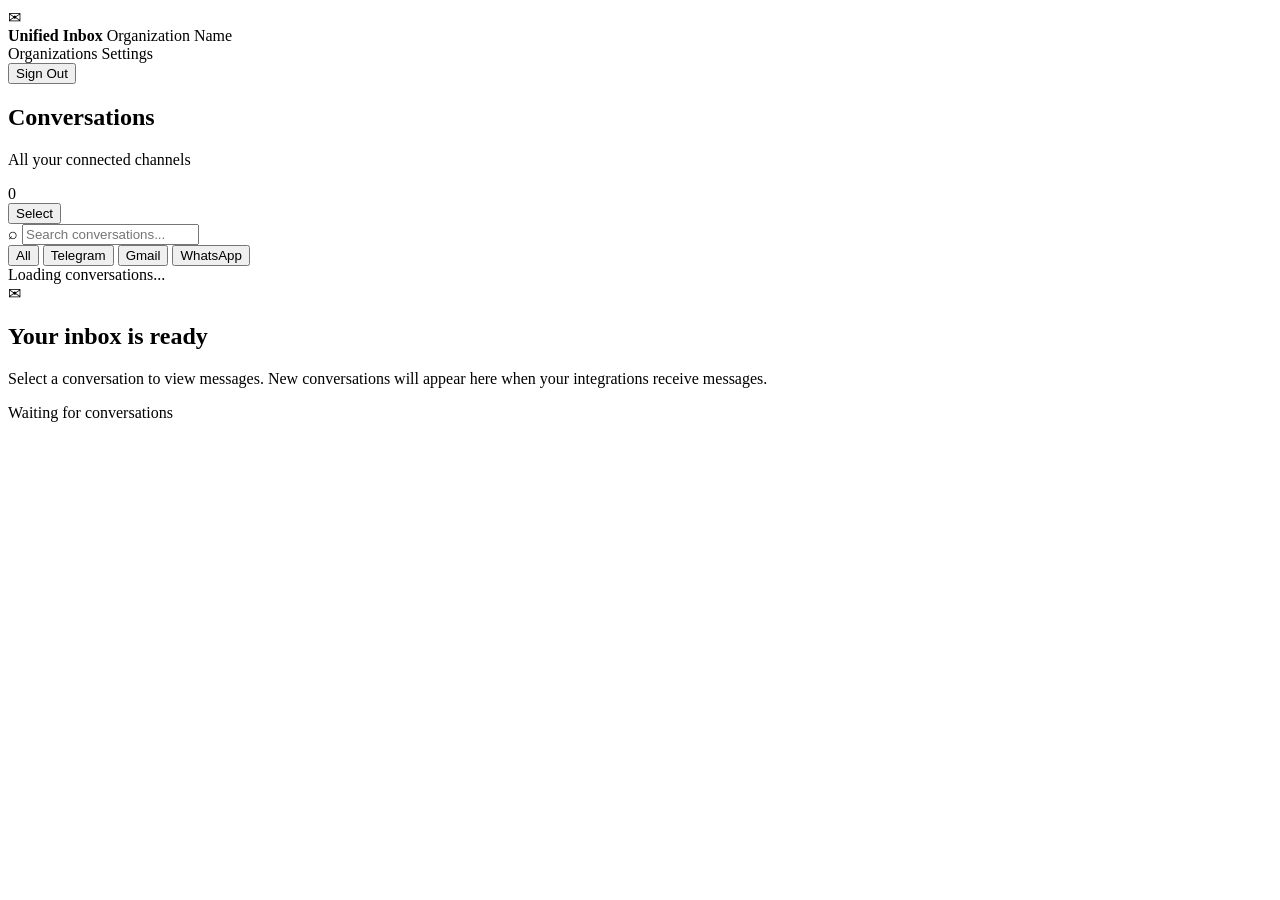
<file: src/main/resources/templates/conversations.html>
<!DOCTYPE html>
<html lang="en" xmlns:th="http://www.thymeleaf.org">
<head>
    <meta charset="UTF-8">
    <meta name="_csrf" th:content="${_csrf.token}">
    <meta name="_csrf_header" th:content="${_csrf.headerName}">
    <meta name="viewport"
          content="width=device-width, initial-scale=1.0">

    <title th:text="${organization.name} + ' — Inbox'">
        Inbox — Unified Inbox
    </title>

    <link rel="stylesheet" th:href="@{/css/base.css}">
    <link rel="stylesheet" th:href="@{/css/conversations.css}">
    <script th:src="@{/js/organization-access.js}" defer></script>
    <script th:src="@{/js/conversations.js}" defer></script>
</head>

<body>

<main class="inbox-app"
      id="inboxApp"
      th:attr="data-organization-id=${organization.id}">

    <!-- Top navigation -->
    <header class="inbox-header">

        <div class="inbox-brand">
            <a class="brand-logo"
               th:href="@{/organizations}"
               aria-label="Back to organizations">
                ✉
            </a>

            <div class="brand-info">
                <strong>Unified Inbox</strong>
                <span th:text="${organization.name}">
                    Organization Name
                </span>
            </div>
        </div>

        <nav class="header-actions">

            <a class="header-link"
               th:href="@{/organizations}">
                Organizations
            </a>

            <a class="header-link"
               th:href="@{/organizations/{id}/settings(id=${organization.id})}">
                Settings
            </a>

            <form th:action="@{/logout}" method="post">
                <button class="header-button" type="submit">
                    Sign Out
                </button>
            </form>

        </nav>

    </header>

    <div class="inbox-layout">

        <!-- Left sidebar -->
        <aside class="conversation-sidebar">

            <div class="sidebar-top">

                <div class="sidebar-heading">
                    <div>
                        <h1>Conversations</h1>
                        <p>All your connected channels</p>
                    </div>

                    <span class="conversation-count"
                          id="conversationCount">
                        0
                    </span>
                </div>

                <div class="conversation-selection-toolbar">
                    <button type="button"
                            id="toggleSelectionButton"
                            class="selection-button">
                        Select
                    </button>

                    <div id="selectionActions"
                        class="selection-actions"
                        hidden>

                        <button type="button"
                                id="selectAllButton"
                                class="selection-button">
                            Select all
                        </button>

                        <button type="button"
                                id="deleteSelectedButton"
                                class="selection-delete-button"
                                disabled>
                            Delete selected (0)
                        </button>
                    </div>
                </div>

                <div id="conversationContextMenu"
                    class="conversation-context-menu"
                    hidden>
                    <button type="button" id="contextDeleteButton">
                        Delete locally
                    </button>
                </div>

                <label class="search-field">
                    <span class="search-icon">⌕</span>

                    <input
                        id="conversationSearch"
                        type="search"
                        placeholder="Search conversations..."
                        autocomplete="off"
                        aria-label="Search conversations"
                    >
                </label>

                <div class="sidebar-filters">
                    <button type="button"
                            class="filter-button active"
                            data-filter="ALL">
                        All
                    </button>

                    <button type="button"
                            class="filter-button"
                            data-filter="TELEGRAM">
                        Telegram
                    </button>

                    <button type="button"
                            class="filter-button"
                            data-filter="GMAIL">
                        Gmail
                    </button>

                    <button type="button"
                            class="filter-button"
                            data-filter="WHATSAPP">
                        WhatsApp
                    </button>
                </div>

            </div>

            <!-- JavaScript inserts conversations here -->
            <div class="conversation-list"
                 id="conversationList"
                 aria-label="Conversation list">
            </div>

            <div class="sidebar-footer">
                <span class="status-dot"></span>
                <span id="connectionStatus">
                    Loading conversations...
                </span>
            </div>

        </aside>

        <!-- Right chat area -->
        <section class="chat-panel"
                 aria-label="Chat">

            <!-- Selected conversation header -->
            <header class="chat-header" id="chatHeader" hidden>

                <div class="chat-contact">

                    <button
                        type="button"
                        class="mobile-back"
                        id="mobileBackButton"
                        aria-label="Back to conversations">
                        ←
                    </button>

                    <div class="contact-avatar"
                         id="contactAvatar">
                        U
                    </div>

                    <div class="contact-details">
                        <strong id="contactName">
                            Customer
                        </strong>

                        <span id="contactPlatform">
                            Platform
                        </span>
                    </div>

                </div>
                
            </header>

            <!-- Initial empty state -->
            <div class="chat-placeholder"
                 id="chatPlaceholder">

                <div class="placeholder-icon">
                    ✉
                </div>

                <h2>Your inbox is ready</h2>

                <p>
                    Select a conversation to view messages.
                    New conversations will appear here
                    when your integrations receive messages.
                </p>

                <span class="placeholder-badge">
                    Waiting for conversations
                </span>

            </div>

            <!-- Chat content, hidden until selected -->
            <div class="chat-content"
                 id="chatContent"
                 hidden>

                <div class="message-list"
                     id="messageList"
                     role="log"
                     aria-live="polite">
                </div>

                <div class="message-composer">

                    <textarea
                        id="messageInput"
                        rows="2"
                        maxlength="4096"
                        placeholder="Type a message..."
                        aria-label="Message text"
                    ></textarea>

                    <button
                        class="send-button"
                        id="sendButton"
                        type="button">
                        Send
                    </button>

                </div>

                <p class="composer-note" id="composerNote" role="status">
                    Press Enter to send, Shift + Enter for a new line.
                </p>

            </div>

        </section>

    </div>

</main>

</body>
</html>
</file>
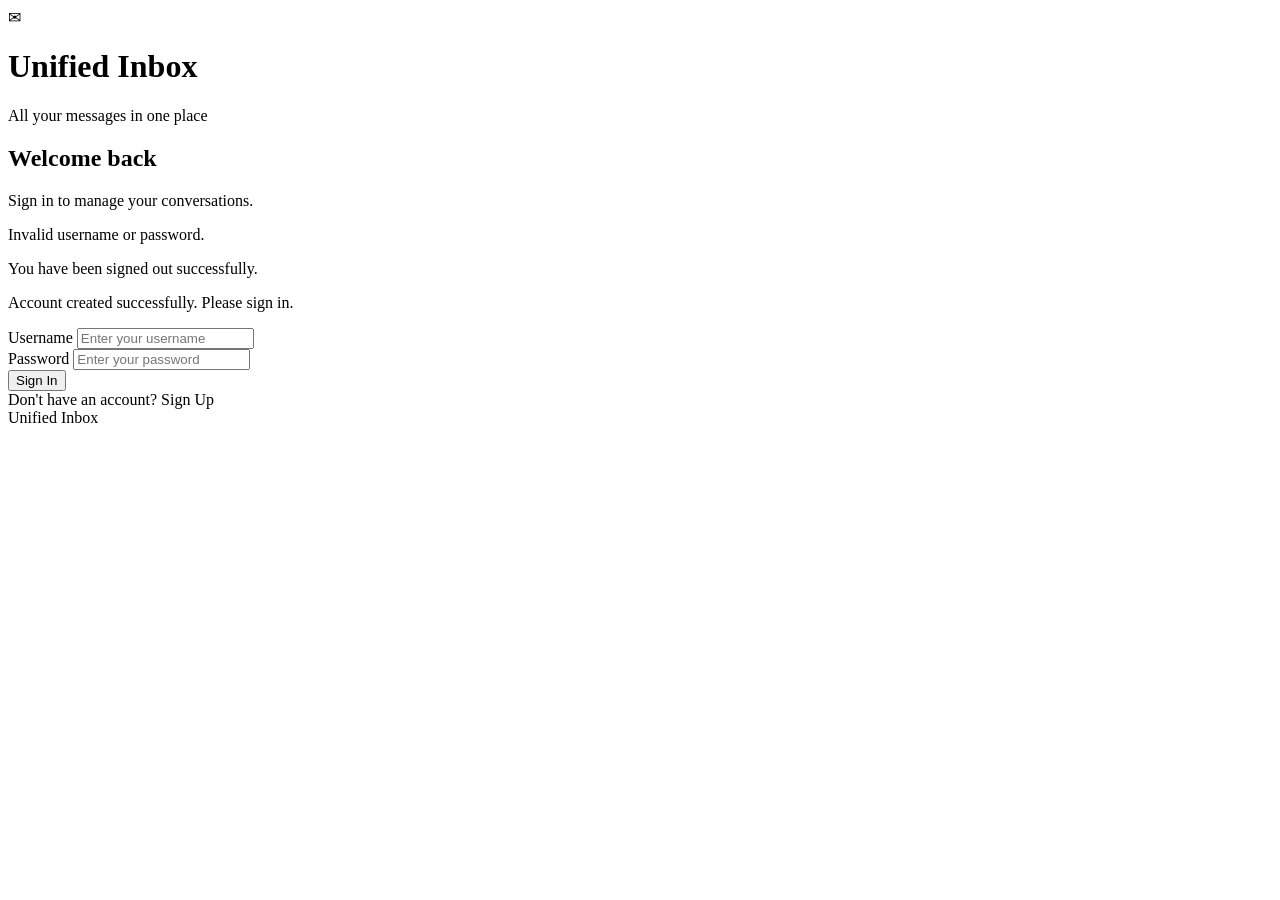
<file: src/main/resources/templates/login.html>
<!DOCTYPE html>
<html lang="en" xmlns:th="http://www.thymeleaf.org">
<head>
    <meta charset="UTF-8">
    <meta name="viewport" content="width=device-width, initial-scale=1.0">

    <title>Sign In — Unified Inbox</title>

    <link rel="stylesheet" th:href="@{/css/base.css}">
    <link rel="stylesheet" th:href="@{/css/auth.css}">
</head>
<body>

<main class="auth-page">
    <div class="auth-container">

        <header class="auth-brand">
            <div class="auth-brand-icon" aria-hidden="true">
                ✉
            </div>
            <h1>Unified Inbox</h1>
        </header>

        <p class="auth-subtitle">
            All your messages in one place
        </p>

        <section class="auth-card">
            <h2>Welcome back</h2>

            <p class="auth-description">
                Sign in to manage your conversations.
            </p>

            <p class="message error"
               th:if="${param.error}"
               role="alert">
                Invalid username or password.
            </p>

            <p class="message success"
               th:if="${param.logout}"
               role="status">
                You have been signed out successfully.
            </p>

            <p class="message success"
               th:if="${param.registered}"
               role="status">
                Account created successfully. Please sign in.
            </p>

            <form class="auth-form"
                  th:action="@{/login}"
                  method="post">

                <div class="form-group">
                    <label for="username">Username</label>
                    <input
                        id="username"
                        name="username"
                        type="text"
                        placeholder="Enter your username"
                        autocomplete="username"
                        required
                    >
                </div>

                <div class="form-group">
                    <label for="password">Password</label>
                    <input
                        id="password"
                        name="password"
                        type="password"
                        placeholder="Enter your password"
                        autocomplete="current-password"
                        required
                    >
                </div>

                <button class="primary-button" type="submit">
                    Sign In
                </button>

            </form>

            <div class="switch-auth">
                Don't have an account?
                <a th:href="@{/register}">Sign Up</a>
            </div>
        </section>

        <footer class="auth-footer">
            Unified Inbox
        </footer>

    </div>
</main>

</body>
</html>
</file>
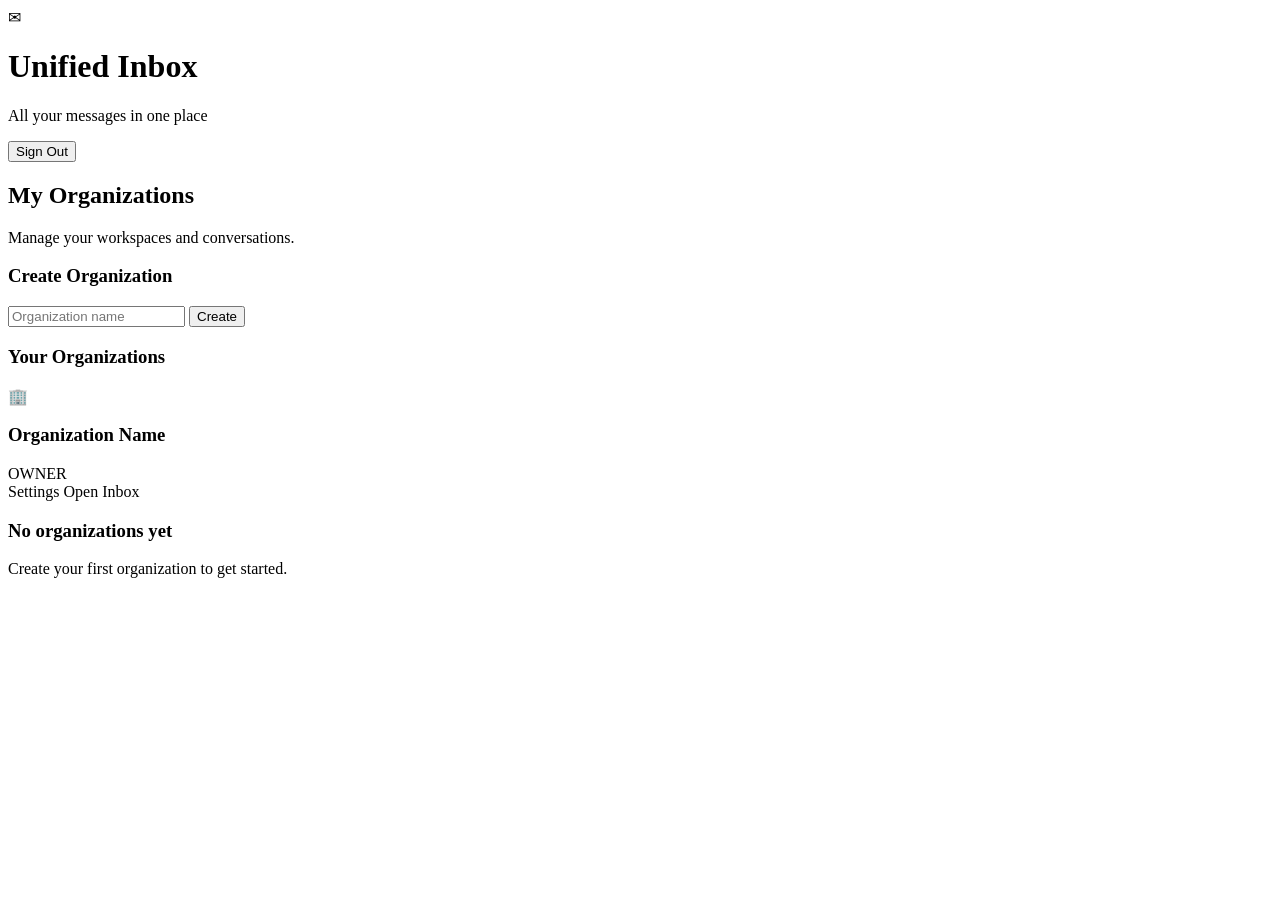
<file: src/main/resources/templates/organizations.html>
<!DOCTYPE html>
<html lang="en" xmlns:th="http://www.thymeleaf.org">
<head>
    <meta charset="UTF-8">
    <meta name="viewport" content="width=device-width, initial-scale=1.0">

    <title>My Organizations — Unified Inbox</title>

    <link rel="stylesheet" th:href="@{/css/base.css}">
    <link rel="stylesheet" th:href="@{/css/organizations.css}">
</head>
<body>

<main class="dashboard">

    <header class="dashboard-header">
        <div class="dashboard-brand">
            <div class="dashboard-brand-icon">✉</div>
            <div>
                <h1>Unified Inbox</h1>
                <p>All your messages in one place</p>
            </div>
        </div>

        <form th:action="@{/logout}" method="post">
            <button class="logout-button" type="submit">
                Sign Out
            </button>
        </form>
    </header>

    <section class="dashboard-content">

        <div class="dashboard-title">
            <h2>My Organizations</h2>
            <p>Manage your workspaces and conversations.</p>
        </div>

        <p class="message success"
           th:if="${success}"
           th:text="${success}">
        </p>

        <p class="message error"
           th:if="${error}"
           th:text="${error}">
        </p>

        <div class="create-organization">
            <h3>Create Organization</h3>

            <form th:action="@{/organizations}" method="post">
                <input
                    type="text"
                    name="name"
                    placeholder="Organization name"
                    maxlength="100"
                    required
                >

                <button type="submit">
                    Create
                </button>
            </form>
        </div>

        <h3 class="section-title">Your Organizations</h3>

        <div class="organization-grid">

            <div class="organization-card"
                 th:each="organization : ${organizations}">

                <div class="organization-icon">🏢</div>

                <h3 th:text="${organization.name}">
                    Organization Name
                </h3>

         
                <div class="organization-actions">

                    <span class="organization-role"
                        th:text="${organization.role}">
                        OWNER
                    </span>

                    <div class="organization-links">

                        <a class="settings-link"
                        th:href="@{/organizations/{id}/settings(id=${organization.id})}">
                            Settings
                        </a>

                        <a class="inbox-link"
                        th:href="@{/organizations/{id}/conversations(id=${organization.id})}">
                            Open Inbox
                        </a>

                    </div>

                </div>

            </div>
        </div>

        <div class="empty-state"
             th:if="${#lists.isEmpty(organizations)}">

            <h3>No organizations yet</h3>
            <p>Create your first organization to get started.</p>

        </div>

    </section>
</main>

</body>
</html>
</file>
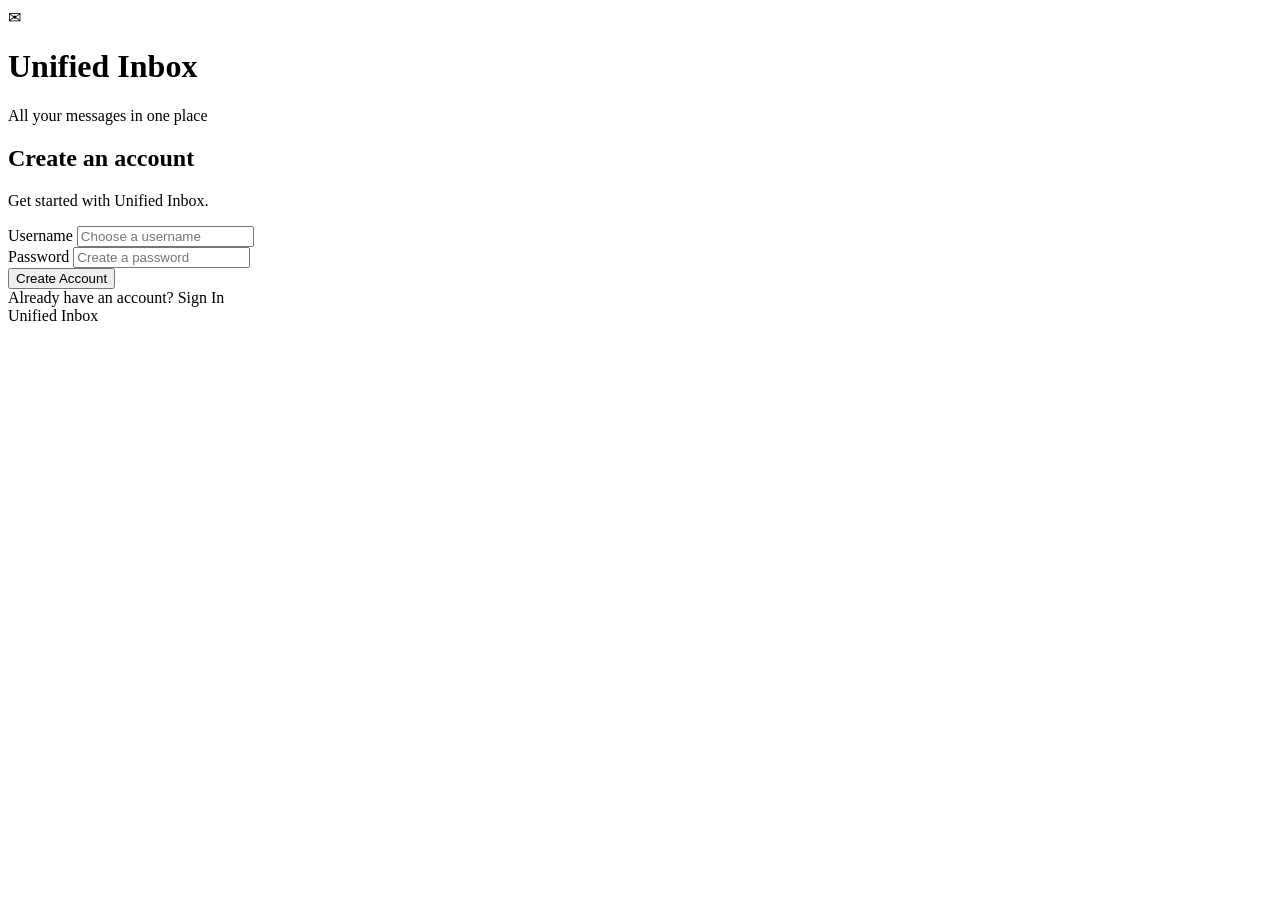
<file: src/main/resources/templates/register.html>
<!DOCTYPE html>
<html lang="en" xmlns:th="http://www.thymeleaf.org">
<head>
    <meta charset="UTF-8">
    <meta name="viewport" content="width=device-width, initial-scale=1.0">

    <title>Create Account — Unified Inbox</title>

    <link rel="stylesheet" th:href="@{/css/base.css}">
    <link rel="stylesheet" th:href="@{/css/auth.css}">
</head>
<body>

<main class="auth-page">
    <div class="auth-container">

        <header class="auth-brand">
            <div class="auth-brand-icon" aria-hidden="true">
                ✉
            </div>
            <h1>Unified Inbox</h1>
        </header>

        <p class="auth-subtitle">
            All your messages in one place
        </p>

        <section class="auth-card">
            <h2>Create an account</h2>

            <p class="auth-description">
                Get started with Unified Inbox.
            </p>

            <p class="message error"
               th:if="${error}"
               th:text="${error}"
               role="alert">
            </p>

            <form class="auth-form"
                  th:action="@{/register}"
                  method="post">

                <div class="form-group">
                    <label for="username">Username</label>
                    <input
                        id="username"
                        name="username"
                        type="text"
                        placeholder="Choose a username"
                        th:value="${username}"
                        minlength="3"
                        maxlength="30"
                        pattern="[a-zA-Z0-9_]+"
                        title="Use 3–30 Latin letters, numbers or underscores"
                        autocomplete="username"
                        required
                    >
                </div>

                <div class="form-group">
                    <label for="password">Password</label>
                    <input
                        id="password"
                        name="password"
                        type="password"
                        placeholder="Create a password"
                        minlength="8"
                        autocomplete="new-password"
                        required
                    >
                </div>

                <button class="primary-button" type="submit">
                    Create Account
                </button>

            </form>

            <div class="switch-auth">
                Already have an account?
                <a th:href="@{/login}">Sign In</a>
            </div>
        </section>

        <footer class="auth-footer">
            Unified Inbox
        </footer>

    </div>
</main>

</body>
</html>
</file>
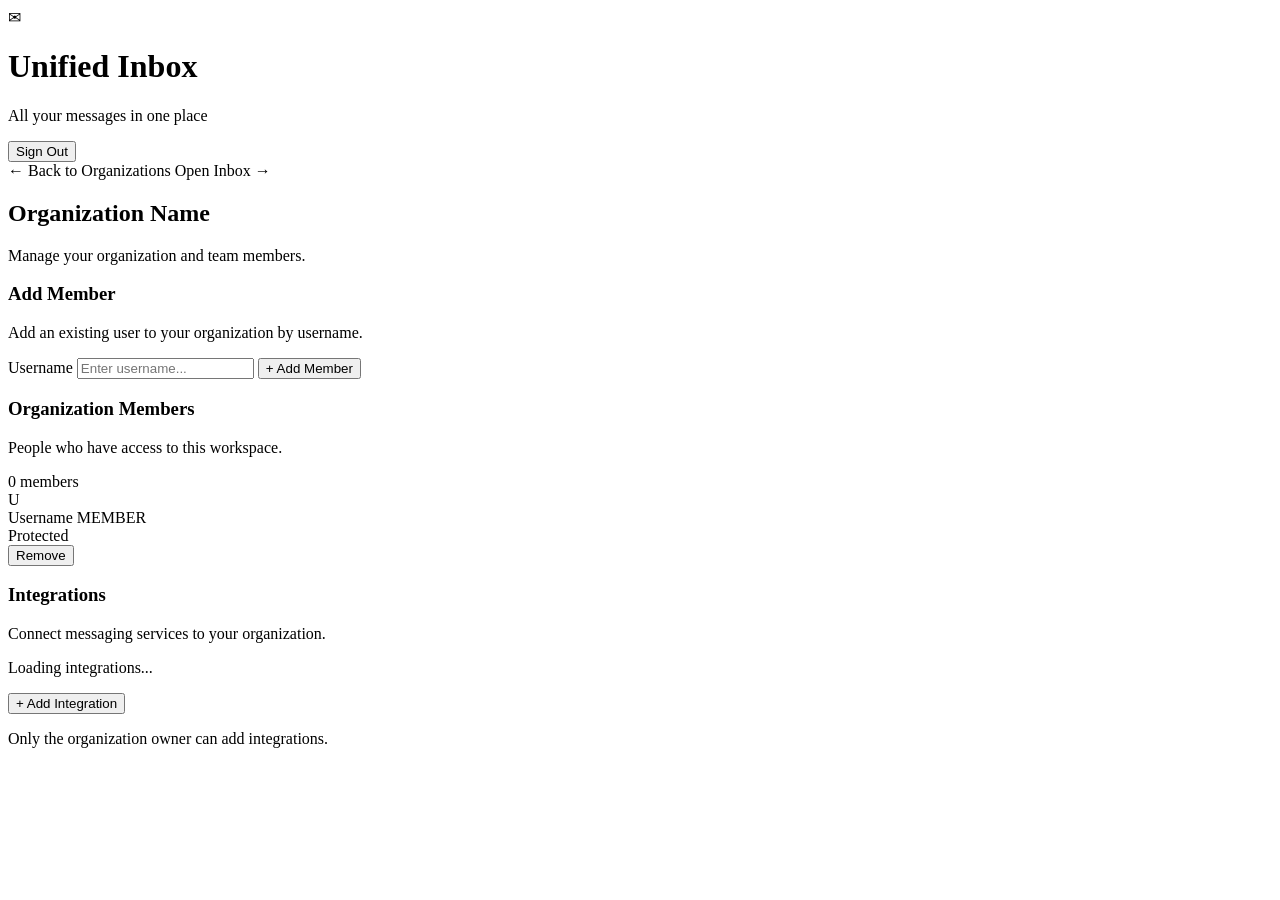
<file: src/main/resources/templates/settings.html>
<!DOCTYPE html>
<html lang="en" xmlns:th="http://www.thymeleaf.org">
<head>
    <meta charset="UTF-8">
    <meta name="viewport" content="width=device-width, initial-scale=1.0">
    <title>Organization Settings — Unified Inbox</title>

    <link rel="stylesheet" th:href="@{/css/base.css}">
    <link rel="stylesheet" th:href="@{/css/organizations.css}">
    <link rel="stylesheet" th:href="@{/css/settings.css}">
    <link rel="stylesheet" th:href="@{/css/integrations.css}">

    <script th:src="@{/js/integrations.js}" defer></script>
    <script th:src="@{/js/organization-access.js}" defer></script>
</head>
<body>
<main class="dashboard" th:attr="data-organization-id=${organization.id}">
    <!-- Main navigation -->
    <header class="dashboard-header">
        <div class="dashboard-brand">
            <div class="dashboard-brand-icon">✉</div>
            <div>
                <h1>Unified Inbox</h1>
                <p>All your messages in one place</p>
            </div>
        </div>

        <form th:action="@{/logout}" method="post">
            <button class="logout-button" type="submit">Sign Out</button>
        </form>
    </header>

    <section class="settings-content">
        <!-- Navigation links -->
        <nav class="settings-navigation">
            <a class="back-link" th:href="@{/organizations}">← Back to Organizations</a>
            <a class="back-link"
               th:href="@{/organizations/{id}/conversations(id=${organization.id})}">
                Open Inbox →
            </a>
        </nav>

        <!-- Page heading -->
        <div class="settings-title">
            <h2 th:text="${organization.name}">Organization Name</h2>
            <p class="settings-description">Manage your organization and team members.</p>
        </div>

        <!-- Feedback messages -->
        <div class="message success" th:if="${success}" th:text="${success}"></div>
        <div class="message error" th:if="${error}" th:text="${error}"></div>

        <!-- Add member panel -->
        <section class="settings-panel add-member-panel" th:if="${isOwner}">
            <div class="panel-heading">
                <div>
                    <h3>Add Member</h3>
                    <p>Add an existing user to your organization by username.</p>
                </div>
            </div>

            <form class="add-member-form"
                  th:action="@{/organizations/{id}/members/add(id=${organization.id})}"
                  method="post">
                <label class="sr-only" for="memberUsername">Username</label>
                <input id="memberUsername"
                       type="text"
                       name="username"
                       placeholder="Enter username..."
                       maxlength="50"
                       autocomplete="off"
                       required>
                <button class="add-member-button" type="submit">+ Add Member</button>
            </form>
        </section>

        <!-- Members panel -->
        <section class="settings-panel members-panel">
            <div class="panel-heading members-heading">
                <div>
                    <h3>Organization Members</h3>
                    <p>People who have access to this workspace.</p>
                </div>
                <span class="members-count"
                      th:text="${#lists.size(members)} + ' members'">0 members</span>
            </div>

            <div class="members-list">
                <div class="member-item" th:each="member : ${members}">
                    <div class="member-details">
                        <div class="member-avatar"
                             th:text="${#strings.toUpperCase(#strings.substring(member.username, 0, 1))}">U</div>
                        <div class="member-info">
                            <span class="member-name" th:text="${member.username}">Username</span>
                            <span class="member-role" th:text="${member.role}">MEMBER</span>
                        </div>
                    </div>

                    <div class="member-actions">
                        <span class="owner-protected"
                              th:if="${member.role.name() == 'OWNER'}">Protected</span>

                        <form th:if="${isOwner and member.role.name() != 'OWNER'}"
                              th:action="@{/organizations/{id}/members/{memberId}/remove(id=${organization.id},memberId=${member.id})}"
                              method="post"
                              onsubmit="return confirm('Remove this member from the organization?');">
                            <button class="remove-member-button" type="submit">Remove</button>
                        </form>
                    </div>
                </div>
            </div>
        </section>

        <!-- Integrations panel -->
        <section class="settings-panel integrations-panel">
            <div class="panel-heading">
                <div>
                    <h3>Integrations</h3>
                    <p>Connect messaging services to your organization.</p>
                </div>
            </div>

            <!-- Populated by integrations.js for all organization members -->
            <div id="connectedIntegrations" class="connected-integrations">
                <p class="integration-empty">Loading integrations...</p>
            </div>

            <button th:if="${isOwner}"
                    type="button"
                    class="add-member-button"
                    id="openIntegrationModal">+ Add Integration</button>

            <p class="settings-description" th:unless="${isOwner}">
                Only the organization owner can add integrations.
            </p>
        </section>
    </section>

    <!-- Universal integration modal: owner only -->
    <div th:if="${isOwner}"
         class="integration-modal-backdrop"
         id="integrationModal"
         hidden>
        <section class="integration-modal"
                 role="dialog"
                 aria-modal="true"
                 aria-labelledby="integrationModalTitle">
            <div class="integration-modal-header">
                <div>
                    <h3 id="integrationModalTitle">Add Integration</h3>
                    <p>Choose a service to connect.</p>
                </div>
                <button type="button"
                        class="integration-close-button"
                        id="closeIntegrationModal"
                        aria-label="Close">&times;</button>
            </div>

            <label class="integration-label" for="integrationSelect">Service</label>
            <button type="button"
                    class="integration-select-trigger"
                    id="integrationSelect"
                    aria-haspopup="listbox"
                    aria-expanded="false"
                    aria-controls="integrationOptions">
                <span id="integrationSelectedService">Choose a service...</span>
                <span aria-hidden="true">⌄</span>
            </button>

            <div class="integration-options"
                 id="integrationOptions"
                 role="listbox"
                 aria-label="Available services"
                 hidden></div>

            <div id="integrationSetup" hidden>
                <p class="integration-description" id="integrationDescription"></p>
                <div class="integration-instructions">
                    <h4>How to connect</h4>
                    <ol id="integrationInstructions"></ol>
                </div>

                <form id="integrationForm" method="post">
                    <input type="hidden"
                           th:name="${_csrf.parameterName}"
                           th:value="${_csrf.token}">
                    <div id="integrationFields"></div>
                    <button type="submit"
                            class="add-member-button integration-submit"
                            id="integrationSubmit">Connect</button>
                </form>
            </div>

            <p class="integration-feedback"
               id="integrationFeedback"
               role="status"
               aria-live="polite"></p>
        </section>
    </div>
</main>
</body>
</html>
</file>
